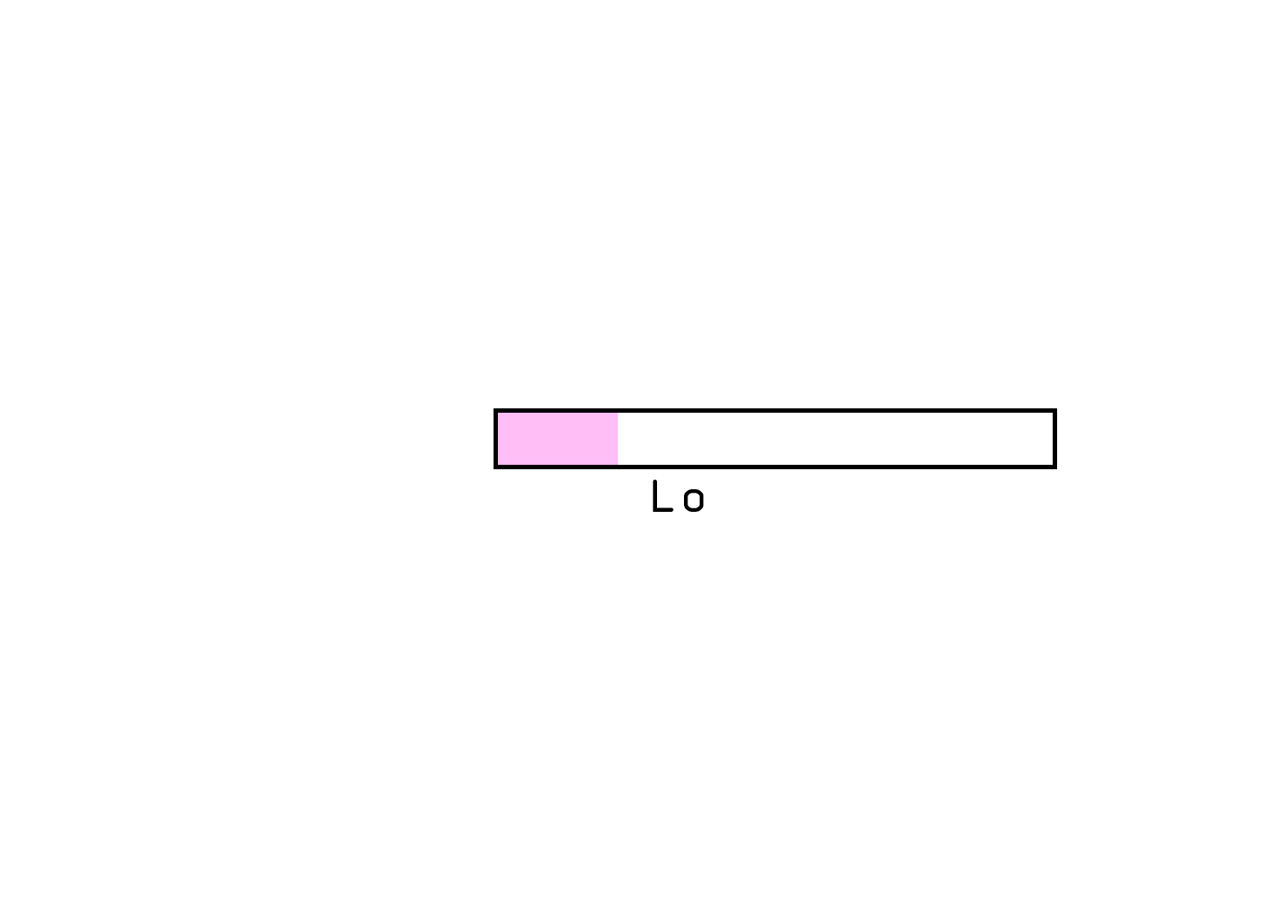
<file: index.html>
<!DOCTYPE html>

<html>
    <head>
        <meta charset="utf-8">
        <meta http-equiv="X-UA-Compatible" content="IE=edge">
        <title>Splashpage</title>
        <meta name="description" content="">
        <meta name="viewport" content="width=device-width, initial-scale=1">
        <link rel="stylesheet" href="splash.css">
    </head>
    
    <body>
        <a href="main.html"><img src="img/splashpage.GIF" alt="Welcome!"></a>
    </body>

</html>
</file>
<file: splash.css>
body{
    margin-left:180px;
    margin-top:100px;
    margin-bottom:100px;
}
</file>
